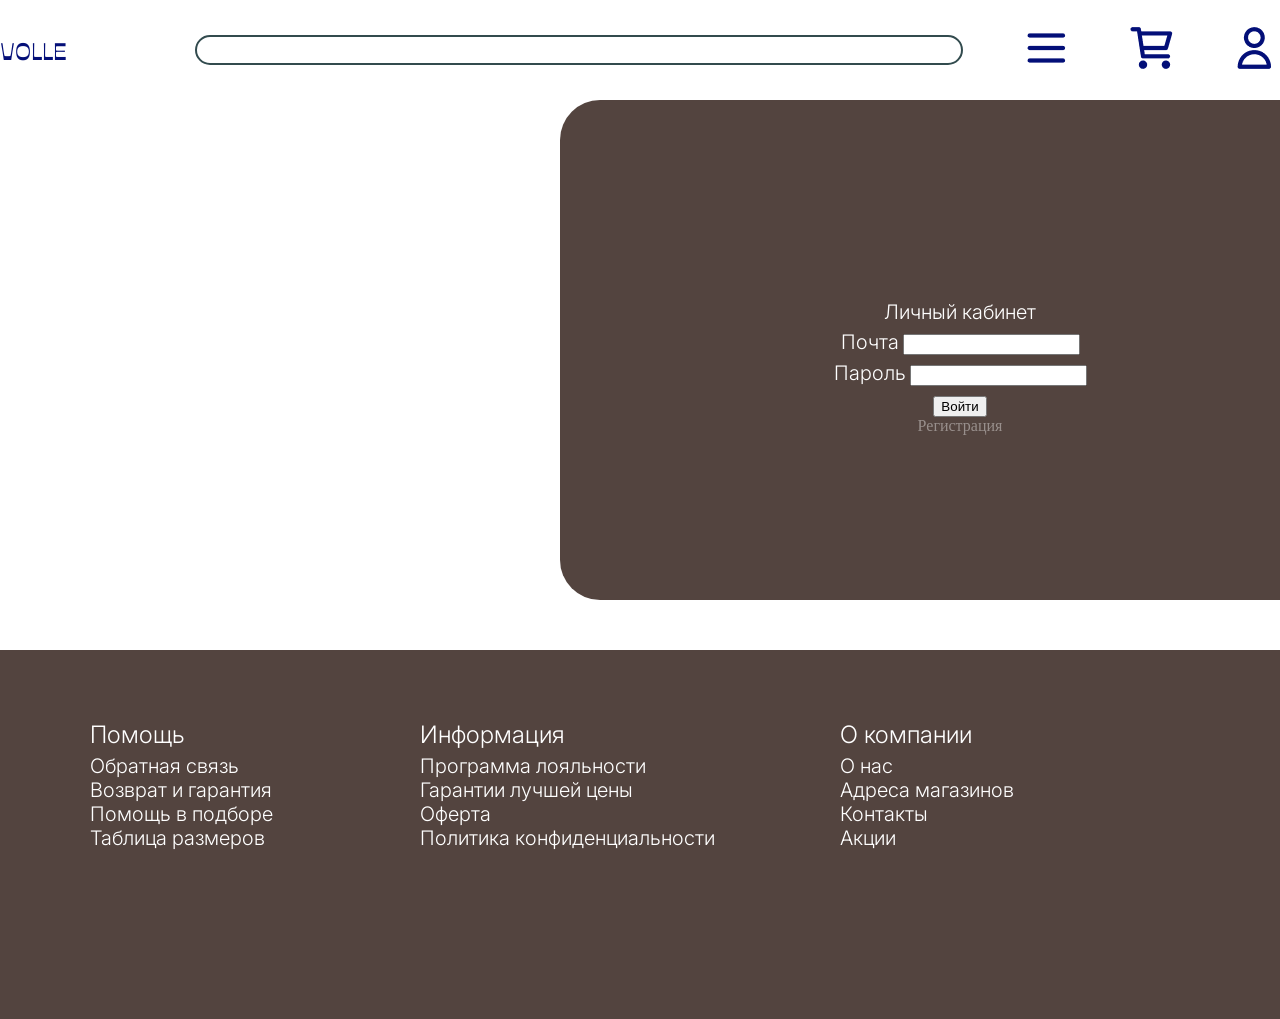
<file: login.html>
<!DOCTYPE html>
<html lang="ru">
<head>
    <meta charset="UTF-8">
    <meta name="viewport" content="width=device-width, initial-scale=1.0">
    <link rel="stylesheet" href="css/style.css">
    <link rel="preconnect" href="https://fonts.googleapis.com">
    <link rel="preconnect" href="https://fonts.gstatic.com" crossorigin>
    <link href="https://fonts.googleapis.com/css2?family=Ojuju:wght@200..800&display=swap" rel="stylesheet">
    <link rel="preconnect" href="https://fonts.googleapis.com">
    <link rel="preconnect" href="https://fonts.gstatic.com" crossorigin>
    <link href="https://fonts.googleapis.com/css2?family=Inter:wght@100..900&display=swap" rel="stylesheet">
    <link rel="preconnect" href="https://fonts.googleapis.com">
    <link rel="preconnect" href="https://fonts.gstatic.com" crossorigin>
    <link href="https://fonts.googleapis.com/css2?family=Oswald:wght@200..700&display=swap" rel="stylesheet">   
    <title>Личный кабинет</title>
</head>
<header>
    <a href="index.html" id="main-page"><p id="head-text">VOLLE</p></a>
    <input id="searchpole" type="search">
    <a href="" class="icons"><img src="icons/menu.png" alt=""></a>
    <a href="" class="icons"><img src="icons/bin.png" alt=""></a>
    <a href="login.html" class="icons"><img src="icons/account.png" alt=""></a>
</header>
<body>
    <div id="login_module">
        <div id="modulein"></div>
        <span class="login text">Личный кабинет</span><br>
        <span class="login text">Почта</span>
        <form action="" id="login-form">
        <input class="login" type="email" name="" id="email">
        </form><br>
        <span class="login text">Пароль</span>
        <input class="login" type="password" name="" id="password"><br>
        <button class="login">Войти</button><br>
        <a href="" id="regb" class="login" >Регистрация</a>
    </div>
</body>
<footer>
    <ul class="lists">
        <li id="main">Помощь</li>
        <li><a class="lists-elements"  href="feedback.php">Обратная связь</a></li>
        <li><a class="lists-elements"  href="">Возврат и гарантия</a></li>
        <li><a class="lists-elements"  href="">Помощь в подборе</a></li>
        <li><a class="lists-elements"  href="">Таблица размеров</a></li>
    </ul>
    <ul class="lists">
        <li id="main">Информация</li>
        <li><a class="lists-elements"  href="">Программа лояльности</a></li>
        <li><a class="lists-elements"  href="">Гарантии лучшей цены</a></li>
        <li><a class="lists-elements"  href="">Оферта</a></li>
        <li><a class="lists-elements"  href="">Политика конфиденциальности</a></li>
    </ul>
    <ul class="lists">
        <li id="main">О компании</li>
        <li><a class="lists-elements"  href="">О нас</a></li>
        <li><a class="lists-elements"  href="">Адреса магазинов</a></li>
        <li><a class="lists-elements"  href="">Контакты</a></li>
        <li><a class="lists-elements"  href="">Акции</a></li>
    </ul>
</footer>
</html>
</file>
<file: css/style.css>
input[type="search"]::-webkit-search-decoration,
input[type="search"]::-webkit-search-cancel-button,
input[type="search"]::-webkit-search-results-button,
input[type="search"]::-webkit-search-results-decoration {
  display: none;
}
header {
    display: inline-flex;
    background-color: white;
    width: 100%;
    height: 100px;
}
body {
    margin: 0;
    border: 0;
    background-color: rgb(255, 255, 255);
}
#head-text {
    font-family: "Ojuju", sans-serif;
    font-weight: 600;
    font-size: 24px;
    color: #040F78;
    padding: 0;
    margin: 0;
    align-content: center;
    vertical-align: middle;

}
#main-page {
    margin-top: auto;
    margin-bottom: auto;
    text-decoration: none;
}

#searchdiv {
    display: inline-flex;
    align-content: center;
    vertical-align: center;
    width: 500px;
    height: 50px;
}
#searchpole {
    font-family: "Inter", sans-serif;
    font-optical-sizing: auto;
    font-size: 24px;
    width: 60%;
    height: 30px;
    border: 0;
    border-radius: 42px;
    border: 2px solid #324b4e;
    align-self:center;
    margin-left: 10%;
}

.icons {
    align-self: center;
    margin-left: 5%;
}

.icon_source {
    width: 25px;
}
#logo {
    width: 100%;
    height: 200px;
    background: url(https://lh3.googleusercontent.com/MuhfxwPyW_r1REMBUT_KOfwKfUYCOeXIqFv3glwWS2BA7fyDm8iT5bhHtJ0KZSUmhcMLXiyS2Mqn=w1440-ns-nd-rj);
    background-repeat: no-repeat;
    background-size: 500px ;
}
.logo-text {
    font-family: "Oswald", sans-serif;
    font-optical-sizing: auto;
    font-size: 24px;
    color:white;
    padding: 0;
    margin: 0;
    text-align: center;
}
#logo-text1 {
    padding-top: 50px;
}
#logo-main-text {
    text-align: center;
    font-family: "Ojuju", sans-serif;
    font-weight: 600;
    font-size: 20px;
    color: #4bff4b;
    padding: 0;
    margin: 0;
}
.blocks {
    background-color: white;
}
#catalog {
    width: 90%;
    align-content: center;
}
#catalog-a {
    display: block;
    width: 100%;
    font-family: "Ojuju", sans-serif;
    font-weight: 600;
    font-size: 24px;
    text-decoration: none;
    margin-top: 50px;
    
}
#catalog-a:link, #catalog-a:hover, #catalog-a:active, #catalog-a:visited {
    color: #040F78;
}
#Balls {
    background-image: url(https://cdn1.ozone.ru/s3/multimedia-1-4/6920169916.jpg);
}
#Sneakers {
    background-image: url(https://vaf-sport.ru/media/catalog/3f/3ff15332cf0b11ebbaa71831bf2721f6_e04b14f279b811edbacc1831bf2721f6.jpg);
    background-size: 450px 100%;
}
#Uniform {
    background-image:url("/background/opera_85Da7gwErk.png");
}
#AddInv {

    background-image: url(https://m.media-amazon.com/images/I/91NvsI4F0-L._AC_SL1500_.jpg);
}

.catalog-texts {
    height: 20px;
    font-family: "Oswald", sans-serif;
    font-optical-sizing: auto;
    color:white;
    font-size: 37px;
    text-shadow: 1px 0 1px #000, 
        0 1px 1px #000, 
        -1px 0 1px #000, 
        0 -1px 1px #000;
    margin: 0;
    position: absolute;
    top: 80%;
    left:5%;
    text-align: left;
}
.catalog-elements {
    display: inline-flex;
    width: 300px;
    height: 300px;
    background-size: 100%;
    background-position: center;
    border-radius: 25px;
    text-decoration: none;
    position: relative;
    margin-left: 10%;
}
#advantages {
    display: inline-flex;
    background-color: #53443F;
    width: 1736px;
    height: 770px;
    margin-left: 92px;
    border-radius: 40px;
    position: relative;
}
#adv-img {
    position: absolute;
    width: 877px;
    height: 770px;
    border-radius: 40px;
    left: 50%;
}
#adv-text {
    position: absolute;
    width: 45%;
    height: 770px;
    padding: 2%;
    font-family: "Inter", sans-serif;
    font-optical-sizing: auto;
    font-weight: 500;
    font-size: 36px;
    color: white;
    left: 1%;
}
#H_Advantages {
    display: block;
    width: 85%;
    font-family: "Ojuju", sans-serif;
    font-weight: 600;
    font-size: 53px;
    text-decoration: none;
    margin-top: 50px;
    color: #040F78;
    margin-left: 92px;
}
footer {
    position: relative;
    background-color: #53443F;
    height: 369px;
}
.lists {
    display: inline-block;
    font-family: "Inter", sans-serif;
    font-optical-sizing: auto;
    font-weight: 300;
    font-size: 20px;
    padding-top: 50px;
    list-style: none;
    color: white;
    position: absolute; 
}
.lists:first-child {
    left: 50px;
}
.lists:nth-child(2) {
    left: 380px;
}
.lists:nth-child(3) {
    left: 800px;
}
.lists-elements {
    color:white;
    text-decoration: none;
}
.lists-elements:hover {
    text-decoration: underline;
}
.lists-elements:link, .lists-elements:hover, .lists-elements:active, .lists-elements:visited {
    color: white;
}
#main {
    font-size: 24px;
    font-weight: 300; 
    margin-bottom: 5px;
}
#login_module {
    background-color: #53443F;
    width: 800px;
    height: 500px;
    display:inline-block;
    text-align:center;
    margin-left: 560px;
    border-radius: 40px;
    margin-bottom: 50px;    
}
#modulein {
    padding: 0;
    margin: 0;
    margin-top: 200px;
}
.login {
    margin-top: 10px;
}
.text {
    font-family: "Inter", sans-serif;
    font-optical-sizing: auto;
    font-weight: 300;
    font-size: 20px;
    color:white;
}
#regb {
    text-decoration: none;
}
#regb:link, #regb:hover, #regb:active, #regb:visited {
    color: rgba(255, 255, 255, 0.404);
}
#login-form {
    display: inline ;
}
#feedback-div {
    background-color: #53443F;
    margin-bottom: 0;
    margin-top: 50px;
}
#feedback-text {
    width: 100%;
    text-align: center;
    font-family: "Inter", sans-serif;
    font-optical-sizing: auto;
    font-weight: 500;
    font-size: 36px;
    color: white;
    margin-top: 100px;
    padding-top: 10px;
}
#form-feedback {
    text-align: center;
}
.input-feedback {
    width: 500px;
    font-size: 18px;
    margin-bottom: 10px;
}
#big-feedback {
    width: 1000px;
    height: 200px;
}

.title {
    font-family: "Ojuju", sans-serif;
    font-weight: 600;
    font-size: 53px;
    width: 100%;
    text-align: center;
    margin: auto;
    padding: 0;
    border-bottom: black solid 2px;
}
#cont {
    width: 80%;
    margin: auto;
    margin-top: 10px;
    background-color: #53443F;
    color: white;
    border-radius: 10px;
    padding: 10px;
}
.reviews {
    display: block;
    font-family: "Inter", sans-serif;
    font-optical-sizing: auto;
    font-weight: 500;
    font-size: 36px;
    text-align: center;
}
</file>
